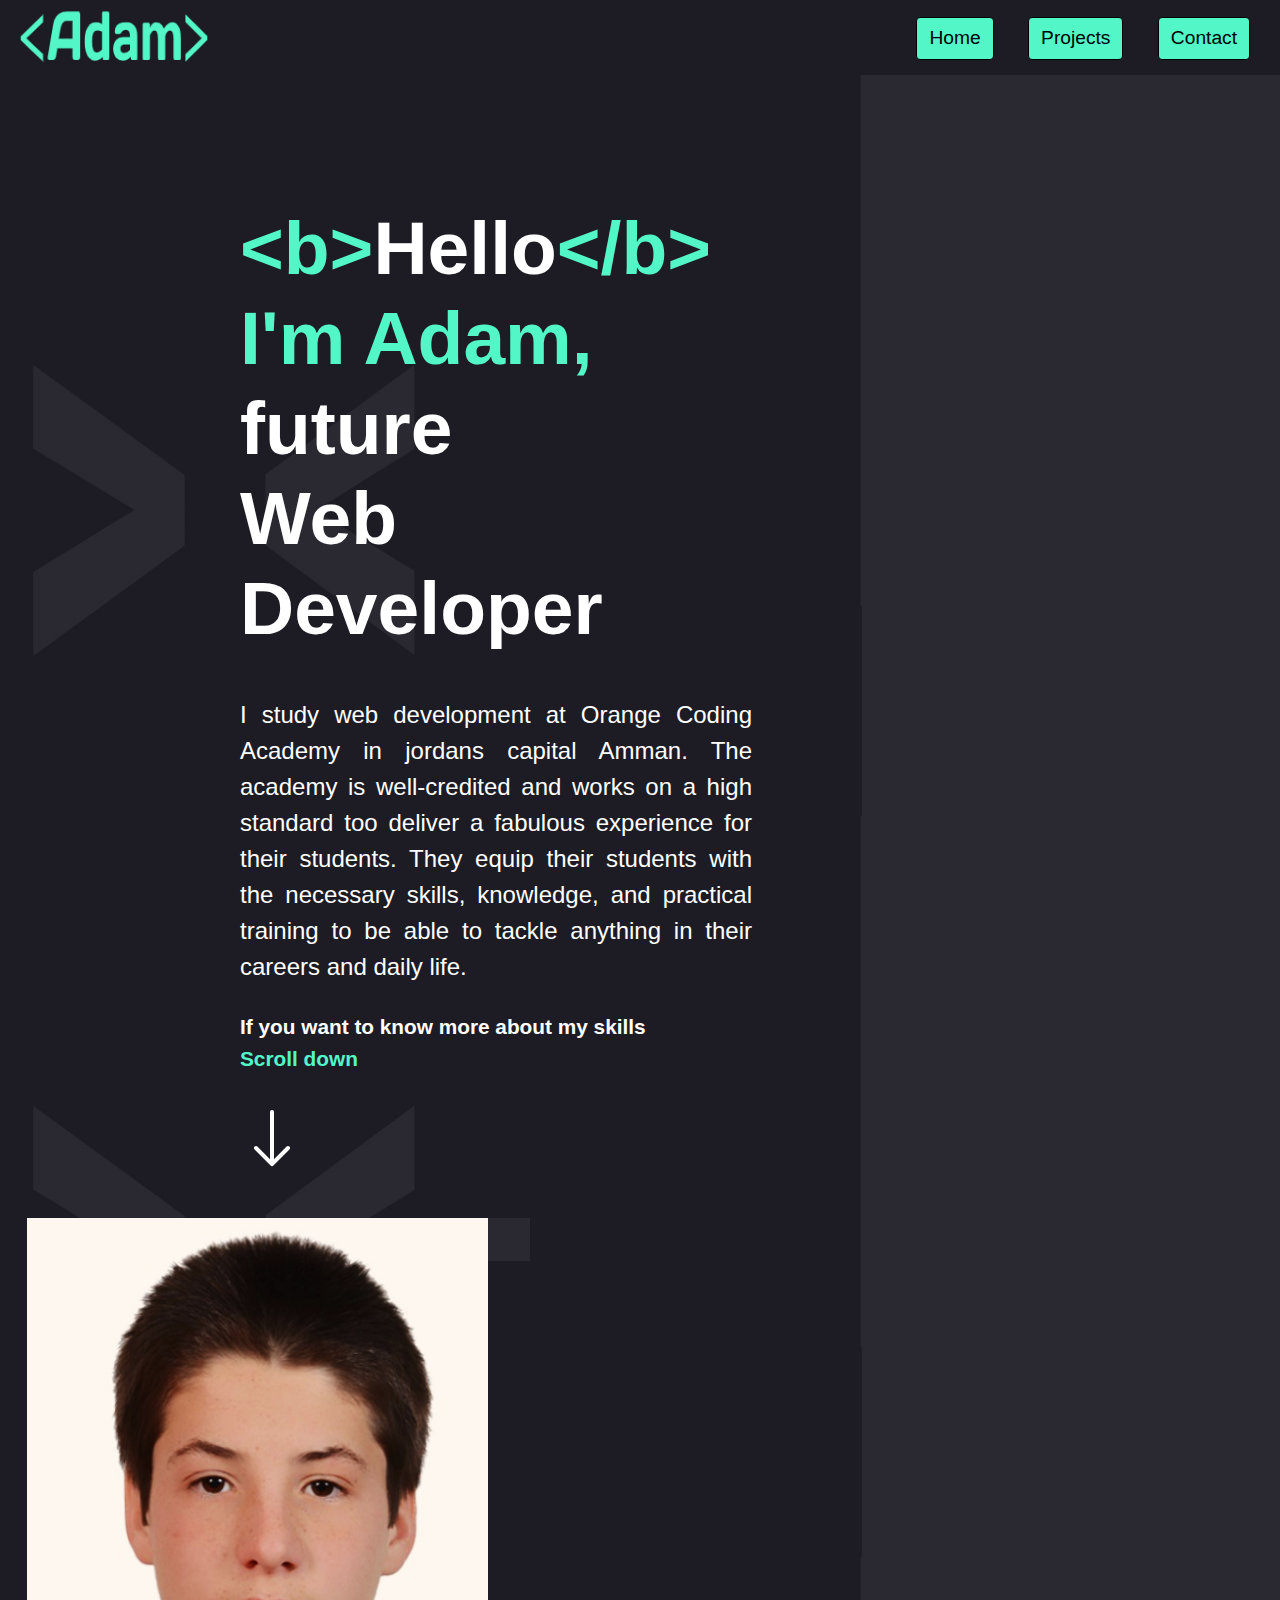
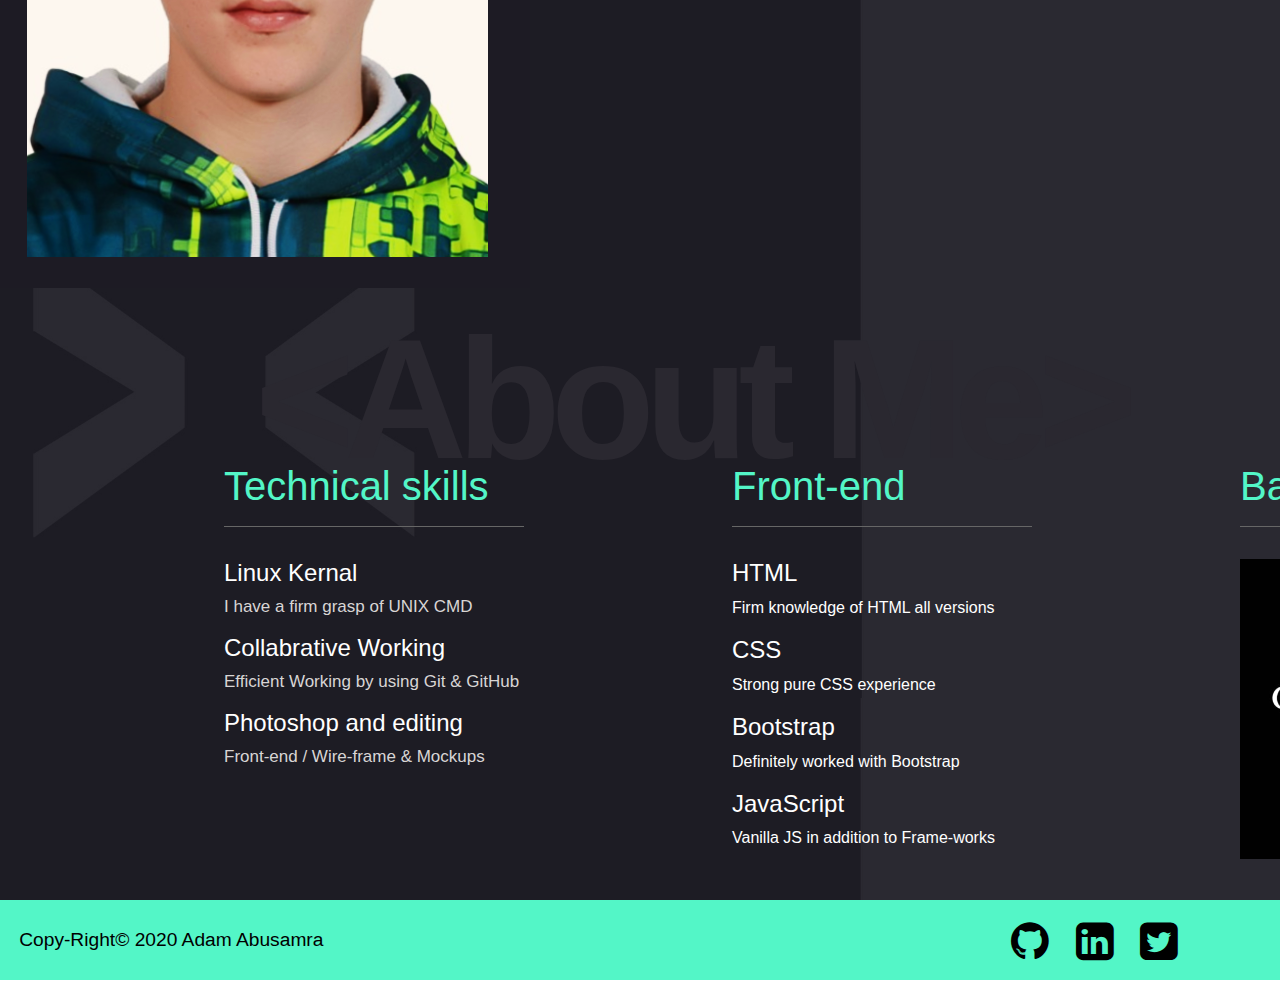
<file: index.html>
<!DOCTYPE html>
<html lang="en">

<head>
    <meta charset="UTF-8">
    <meta name="keywords" content="Portfolio,HTML,CSS,JavaScript,Programming,web,web-development,full-stack">
    <meta name="author" content="Adam Abusamra">
    <meta name="viewport" content="width=device-width, initial-scale=1.0">
    <link rel="icon" href="images/favicon.png">
    <link rel="stylesheet" href="http://cdnjs.cloudflare.com/ajax/libs/font-awesome/4.4.0/css/font-awesome.min.css">
    <link rel="stylesheet" href="css/bootstrap.css">
    <link rel="stylesheet" href="css/index.css">
    <title>Portfolio|Home</title>
</head>

<body>
    <div id="home-bg">
        <nav>
            <div id="nav-logo">
                <img src="images/adam logo bigger (1).png" alt="logo">
            </div>
            <!--/nav-logo-->
            <div id="nav-links">
                <button type="button" class="btn btn-info"><a href="index.html">Home</a></button>
                <button type="button" class="btn btn-info"><a href="projects.html">Projects</a></button>
                <button type="button" class="btn btn-info"><a href="contact.html">Contact</a></button>
            </div>
            <!--/nav-links-->
        </nav>

        <main>
            <div class="flex-container">
                <div class="main-article">
                    <h2><span>&lt;b&gt;</span>Hello<span>&lt;/b&gt;</span><br>
                        <span>I'm Adam,</span> future <br>Web Developer</h2>
                    <p>
                        I study web development at Orange Coding Academy in jordans capital Amman. The academy is
                        well-credited and works on a high standard too deliver a fabulous experience
                        for their students.
                        They equip their students with the necessary skills, knowledge, and practical training to be
                        able to tackle anything in their careers and daily life.
                    </p>
                    <p class="scroll-down-message">If you want to know more about my skills<br><span>Scroll down</span>
                    </p>
                    <svg width="4em" height="6em" viewBox="0 0 16 16" class="bi bi-arrow-down" fill="currentColor"
                        xmlns="http://www.w3.org/2000/svg">
                        <path fill-rule="evenodd"
                            d="M8 1a.5.5 0 0 1 .5.5v11.793l3.146-3.147a.5.5 0 0 1 .708.708l-4 4a.5.5 0 0 1-.708 0l-4-4a.5.5 0 0 1 .708-.708L7.5 13.293V1.5A.5.5 0 0 1 8 1z" />
                    </svg>
                </div>
                <!--/main-article-->



                <div class="my-picture">
                    <img src="images/my persional pic.png" alt="Adam">
                </div>
            </div><!--/flex-container-->
            
            <article>
                <h1 class="about-title">&lt;About Me&gt;</h1>
                <div class="about-me-skills">
                    <div class="technical-skills">
                        <h1>Technical skills</h1>
                        <hr style="color: white;">
                        <h4>Linux Kernal</h4>
                        <p>I have a firm grasp of UNIX CMD</p>
                        <h4>Collabrative Working</h4>
                        <p>Efficient Working by using Git & GitHub</p>
                        <h4>Photoshop and editing</h4>
                        <p>Front-end / Wire-frame & Mockups</p>
                    </div>
                    <div class="front-end">
                        <h1>Front-end</h1>
                        <hr style="color: white;">
                        <h4>HTML</h4>
                        <p>Firm knowledge of HTML all versions </p>
                        <h4>CSS</h4>
                        <p>Strong pure CSS experience</p>
                        <h4>Bootstrap</h4>
                        <p>Definitely worked with Bootstrap</p>
                        <h4>JavaScript</h4>
                        <p>Vanilla JS in addition to Frame-works</p>

                    </div>
                    <div class="back-end">
                        <h1>Back-end</h1>
                        <hr style="color: white;">
                        <img src="images/comming-soon.jpg">
                    </div>
                </div>
                <div style="height: 50px;"></div>
            </article>
            
        </main>
    </div>
    <!--/home backround-->
    <footer>
        <div id="copy">
            <div class="copy-right-info">Copy-Right&copy; 2020 Adam Abusamra </div>
            <div class="footer-icons">
                <a href="#"><i class="fa fa-github fa-2x" aria-hidden="true"></i></a>
                <a href="#"><i class="fa fa-linkedin-square fa-2x" aria-hidden="true"></i></a>
                <a href="#"><i class="fa fa-twitter-square fa-2x" aria-hidden="true"></i></a>
            </div>
        </div>
    </footer>
</body>

</html>
</file>
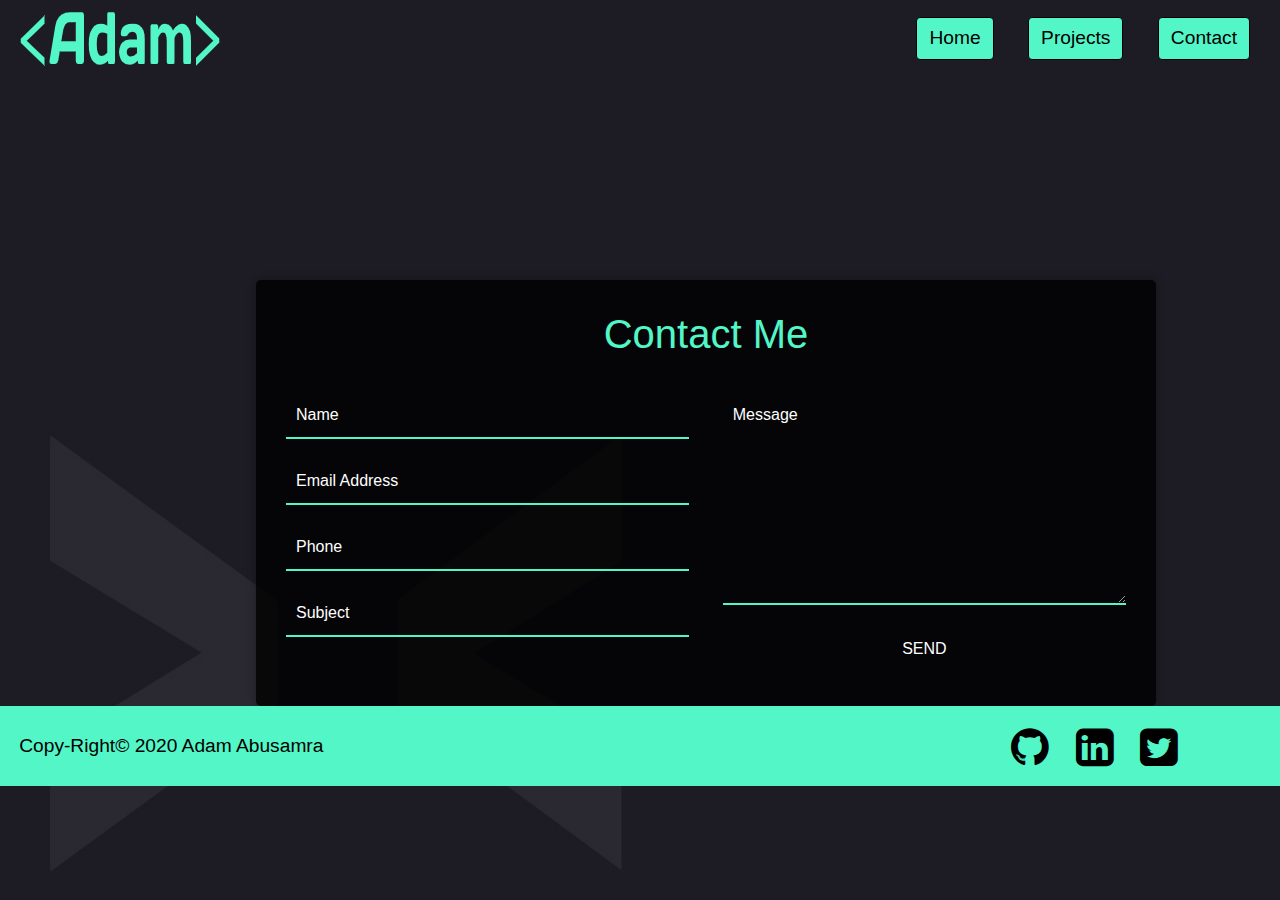
<file: contact.html>
<!DOCTYPE html>
<html lang="en">

<head>
    <meta charset="UTF-8">
    <meta name="keywords" content="Portfolio,HTML,CSS,JavaScript,Programming,web,web-development,full-stack">
    <meta name="author" content="Adam Abusamra">
    <meta name="viewport" content="width=device-width, initial-scale=1.0">
    <link rel="icon" href="images/favicon.png">
    <link rel="stylesheet" href="http://cdnjs.cloudflare.com/ajax/libs/font-awesome/4.4.0/css/font-awesome.min.css">
    <link rel="stylesheet" href="css/bootstrap.css">
    <link rel="stylesheet" href="css/contact.css">
    <title>Portfolio|Contact</title>
</head>

<body>
        <nav>
            <div id="nav-logo">
                <img src="images/adam logo bigger (1).png" alt="logo">
            </div>
            <!--/nav-logo-->
            <div id="nav-links">
                <button type="button" class="btn btn-info"><a href="index.html">Home</a></button>
                <button type="button" class="btn btn-info"><a href="projects.html">Projects</a></button>
                <button type="button" class="btn btn-info"><a href="contact.html">Contact</a></button>
            </div>
            <!--/nav-links-->
        </nav>

        <main>
            <div class="wrapper">
                <div class="title">
                  <h1>Contact Me</h1>
                </div>
                <div class="contact-form">
                  <div class="input-fields">
                    <input type="text" class="input" placeholder="Name">
                    <input type="text" class="input" placeholder="Email Address">
                    <input type="text" class="input" placeholder="Phone">
                    <input type="text" class="input" placeholder="Subject">
                  </div>
                  <div class="msg">
                    <textarea placeholder="Message"></textarea>
                    <div class="button">send</div>
                  </div>
                </div>
              </div>
        </main>
    <!--/home backround-->
    <footer>
        <div id="copy">
            <div class="copy-right-info">Copy-Right&copy; 2020 Adam Abusamra </div>
            <div class="footer-icons">
                <a href="#"><i class="fa fa-github fa-2x" aria-hidden="true"></i></a>
                <a href="#"><i class="fa fa-linkedin-square fa-2x" aria-hidden="true"></i></a>
                <a href="#"><i class="fa fa-twitter-square fa-2x" aria-hidden="true"></i></a>
            </div>
        </div>
    </footer>
</body>

</html>
</file>
<file: css/index.css>
body{
    margin: 0;
    font-family: 'Open Sans', sans-serif;
    
}
#home-bg{
    background-image: url("../images/background.png");
    background-size: contain;
}

/* nav style*/
nav{
    height: 75px;
    overflow: hidden;
    position: fixed; 
    top: 0;
    width: 100%;
    background-color: #1d1b24;

    }
#nav-logo{
    margin-left: 20px;
    display: inline;
}
#nav-logo img{
    height: 100%;
}
/* /nav style*/

/* button style */
#nav-links{
    display: inline;
    float: right;
    line-height: 75px;
}

.btn{
    font-size: larger;
    font-weight: 500;
    margin-right: 30px;
    
}
#nav-links a{
    text-decoration: none;
    color: black;
}
.btn-info {
    color: black;
    background-color: #53f6c7;
    border-color: black;
    }

.btn-info:hover {
    color: black;
    background-color: #0062ff;
    border-color: black;
}

.btn-info:focus, .btn-info.focus {
    color: black;
    background-color: #0062ff;
    border-color: black;
}
/* /button style */
main{
    margin-top: 75px;
}
.flex-container{
    display: flex;
    flex-direction: row;
    flex-wrap: wrap;
    justify-content: space-between;
}
.flex-container .main-article{
    color: white;
    margin: 8em 0 0 15em;
    max-width: 40%;
}
.flex-container .main-article h2{
    font-size: 75px;
    font-weight: 700;
}
.main-article h2 span{
    color: #53f6c7;
}
.flex-container .main-article p{
    font-weight: 300;
    font-size: 1.5em;
    text-align: justify;
    padding-top: 1.5em;
}
.flex-container .main-article .scroll-down-message {
    font-size: 1.3em;
    font-weight: 600;
    padding-top: 0.5em;
}   
.scroll-down-message span{
    color: #53f6c7;
}
.flex-container .my-picture img{
    margin: 2em 17em 0 0;
}
article{
    margin-top: 1em;
    color: white;
}
article .about-me-skills{
    display: grid;
    grid-template-columns: 300px 300px 300px;
    grid-gap: 13em;
}
article h1.about-title{
    margin: 0 0 0 1.5em;
    letter-spacing: -10px;
    color: #2a2830;
    font-family: 'open sans',sans-serif;
    font-size: 170px;
    line-height: 190px;
    font-style: normal;
    font-weight: 700;
}
article div{
    width: 300px;
    height: auto;
    margin: -1em 0 0 7em;
}
article div h1{
    color: #53f6c7;
    
}
article .about-me-skills div img{
    width: 300px;
}
article .technical-skills p{
    color: #d8d5d5;
    font-size: 17px;
    line-height: 22px;
    font-weight: 400;
}
article div hr{
    height: 0.5px;
    background-color:#727272;
    margin-bottom: 2em;
}
footer{
    height: 80px;
    background-color: #53f6c7;
}
footer .copy-right-info{
    color: black;
    line-height: 80px;
    font-size: 1.2em;
    
} 
#copy .footer-icons {
    float: right;
    margin: 0 5em 0 0;
    padding-top: 10px;
    max-height: 80px;
}
#copy .footer-icons a{
    padding: 0 1em 0 0;
    font-size: 22px;
    line-height: 80px;
    color: black;
}
#copy .copy-right-info {
    text-align: left;
    display: inline-block;
    margin: 0 0 0 1em;
}
 
#copy .footer-icons a:hover{
    color: blue;
}
</file>
<file: css/contact.css>
body{
    margin: 0;
    font-family: 'Open Sans', sans-serif;
    background-image: url("../images/background.png");
}
    
}

/* nav style*/
nav{
    height: 75px;
    overflow: hidden;
    position: fixed; 
    top: 0;
    width: 100%;
    background-color: #1d1b24;

    }
#nav-logo{
    margin-left: 20px;
    display: inline;
}
#nav-logo img{
    height: 100%;
}
/* /nav style*/

/* button style */
#nav-links{
    display: inline;
    float: right;
    line-height: 75px;
}

.btn{
    font-size: larger;
    font-weight: 500;
    margin-right: 30px;
    
}
#nav-links a{
    text-decoration: none;
    color: black;
}
.btn-info {
    color: black;
    background-color: #53f6c7;
    border-color: black;
    }

.btn-info:hover {
    color: black;
    background-color: #0062ff;
    border-color: black;
}

.btn-info:focus, .btn-info.focus {
    color: black;
    background-color: #0062ff;
    border-color: black;
}
/* /button style */
main{
    margin-top: 75px;
}

  
.wrapper{
    margin: 200px 20% 0 20%;
    width: 100%;
    max-width: 900px;
    background: rgba(0,0,0,0.8);
    padding: 30px;
    border-radius: 5px;
    box-shadow: 0 0 10px rgba(0,0,0,0.3);
  }
  
  .wrapper .title h1{
    color: #53f6c7;
    text-align: center;
    margin-bottom: 25px;
  }
  
  .contact-form{
    display: flex;
  }
  
  .input-fields{
    display: flex;
    flex-direction: column;
    margin-right: 4%;
  }
  
  .input-fields,
  .msg{
    width: 48%;
  }
  
  .input-fields .input,
  .msg textarea{
    margin: 10px 0;
    background: transparent;
    border: 0px;
    border-bottom: 2px solid #53f6c7;
    padding: 10px;
    color: #ffffff;
    width: 100%;
  }
  
  .msg textarea{
    height: 212px;
  }
  
  ::placeholder { /* Chrome, Firefox, Opera, Safari 10.1+ */
    color: white;
    opacity: 1; /* Firefox */
  }
  
  :-ms-input-placeholder { /* Internet Explorer 10-11 */
    color:white;
  }
  
  ::-ms-input-placeholder { /* Microsoft Edge */
    color: white;
  }
  .button {
      text-align: center;
      color:white;
      text-transform: uppercase;
      padding: 15px;
  }
  .button:hover {
    background: #0aeeade7;
    text-align: center;
    padding: 15px;
    border-radius: 5px;
    color: black;
    cursor: pointer;
    text-transform: uppercase;
}


footer{
    height: 80px;
    background-color: #53f6c7;
}
footer .copy-right-info{
    color: black;
    line-height: 80px;
    font-size: 1.2em;
    
} 
#copy .footer-icons {
    float: right;
    margin: 0 5em 0 0;
    padding-top: 10px;
    max-height: 80px;
}
#copy .footer-icons a{
    padding: 0 1em 0 0;
    font-size: 22px;
    line-height: 80px;
    color: black;
}
#copy .copy-right-info {
    text-align: left;
    display: inline-block;
    margin: 0 0 0 1em;
}
 
#copy .footer-icons a:hover{
    color: blue;
}

@media screen and (max-width: 600px){
    .contact-form{
      flex-direction: column;
    }
    .msg textarea{
      height: 80px;
    }
    .input-fields,
    .msg{
      width: 100%;
    }
  }
</file>
